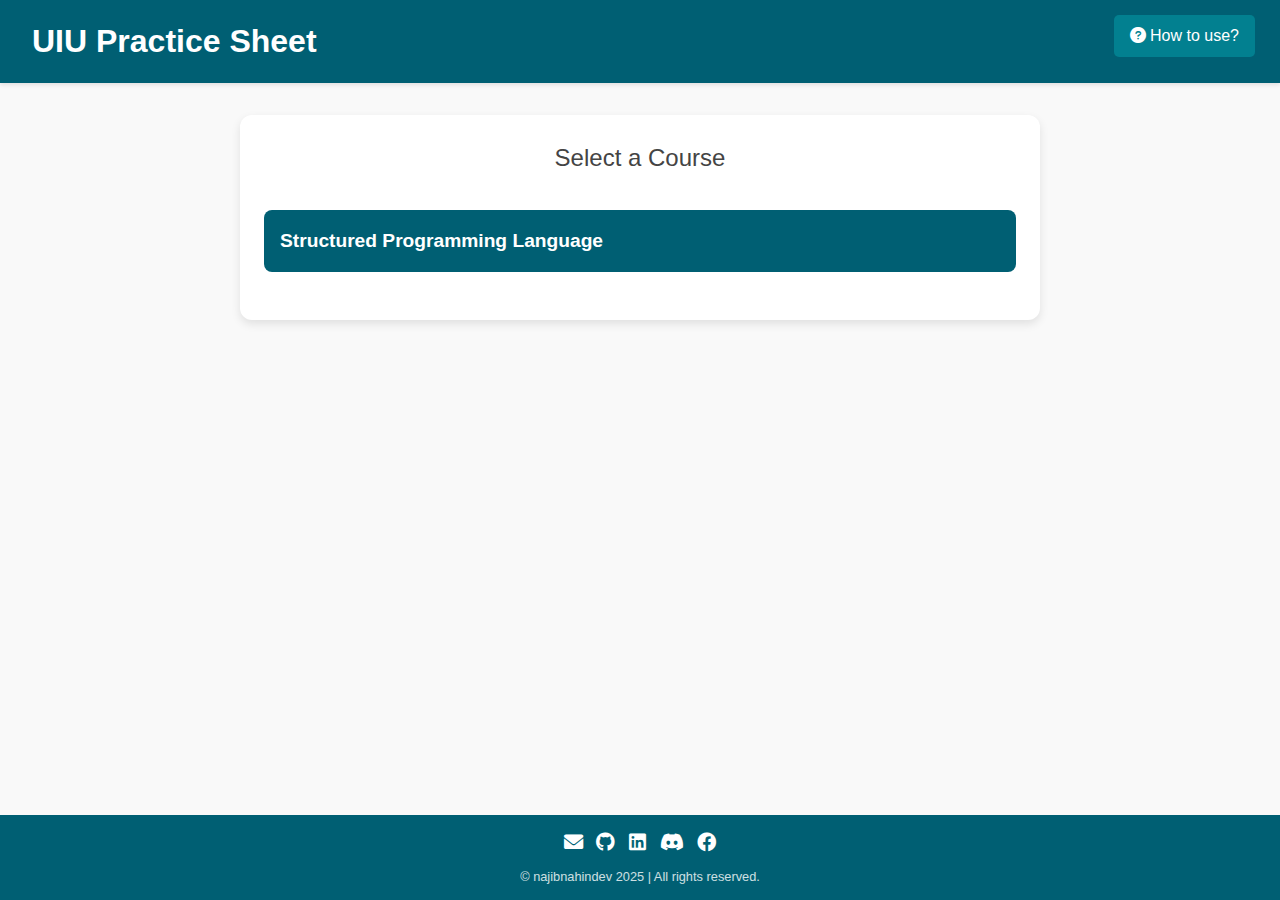
<file: index.html>
<!DOCTYPE html>
<html lang="en">

<head>
    <meta charset="UTF-8">
    <meta name="viewport" content="width=device-width, initial-scale=1.0">
    <title>UIU Practice Sheet</title>

    <link rel="icon" href="https://cdn-icons-png.flaticon.com/512/4997/4997543.png" type="image/png">
    <link rel="apple-touch-icon" href="https://cdn-icons-png.flaticon.com/512/4997/4997543.png">

    <link rel="stylesheet" href="styles.css">
    <link rel="stylesheet" href="https://cdnjs.cloudflare.com/ajax/libs/font-awesome/6.0.0-beta3/css/all.min.css">
</head>

<body>
    <header>
        <nav class="navbar">
            <a href="index.html">
                <h1>UIU Practice Sheet</h1>
            </a>
        </nav>
        <a href="help.html" id="helpButton" class="help-btn">
            <i class="fa-solid fa-question-circle"></i> How to use?
        </a>
    </header>

    <main>
        <section class="courses">
            <h2>Select a Course</h2>
            <div class="course">
                <h3 class="course-title">Structured Programming Language <span class="arrow"></span></h3>
                <ul class="topics">
                    <li>
                        <span class="topic-name">Data Types <span class="arrow"></span></span>
                        <ul class="problems">
                            <li>
                                <span>Problem 1</span>
                                <div class="problem-links">
                                    <a href="#" class="icon" title="Problem Link">
                                        <i class="fa-solid fa-link"></i>
                                    </a>
                                    <a href="#" class="icon" title="Tutorial">
                                        <i class="fa-solid fa-book-open"></i>
                                    </a>
                                    <a href="#" class="icon" title="Solution">
                                        <i class="fa-solid fa-code"></i>
                                    </a>
                                </div>
                            </li>
                            <li>
                                <span>Problem 2</span>
                                <div class="problem-links">
                                    <a href="#" class="icon" title="Problem Link">
                                        <i class="fa-solid fa-link"></i>
                                    </a>
                                    <a href="#" class="icon" title="Tutorial">
                                        <i class="fa-solid fa-book-open"></i>
                                    </a>
                                    <a href="#" class="icon" title="Solution">
                                        <i class="fa-solid fa-code"></i>
                                    </a>
                                </div>
                            </li>
                        </ul>
                    </li>

                    <li>
                        <span class="topic-name">Loops <span class="arrow"></span></span>
                        <ul class="problems">
                            <li>
                                <span>Problem 2</span>
                                <div class="problem-links">
                                    <a href="#" class="icon" title="Problem Link">
                                        <i class="fa-solid fa-link"></i>
                                    </a>
                                    <a href="#" class="icon" title="Tutorial">
                                        <i class="fa-solid fa-book-open"></i>
                                    </a>
                                    <a href="#" class="icon" title="Solution">
                                        <i class="fa-solid fa-code"></i>
                                    </a>
                                </div>
                            </li>
                        </ul>
                    </li>
                </ul>
            </div>
        </section>
    </main>

    <footer class="footer">
        <div class="socials">
            <a href="mailto:najibnahin.dev@gmail.com" target="_blank" title="Mail"><i
                    class="fa-solid fa-envelope"></i></a>
            <a href="https://github.com/najibnahindev" target="_blank" title="GitHub"><i
                    class="fa-brands fa-github"></i></a>
            <a href="https://linkedin.com/in/najib-hossain-nahin/" target="_blank" title="LinkedIn"><i
                    class="fa-brands fa-linkedin"></i></a>
            <a href="https://discord.com/invite/yourdiscord" target="_blank" title="Discord"><i
                    class="fa-brands fa-discord"></i></a>
            <a href="https://facebook.com/nahins10/" target="_blank" title="Facebook"><i
                    class="fa-brands fa-facebook"></i></a>
        </div>
        <div class="copyright">© najibnahindev 2025 | All rights reserved.</div>
    </footer>

    <script src="script.js"></script>
</body>

</html>
</file>
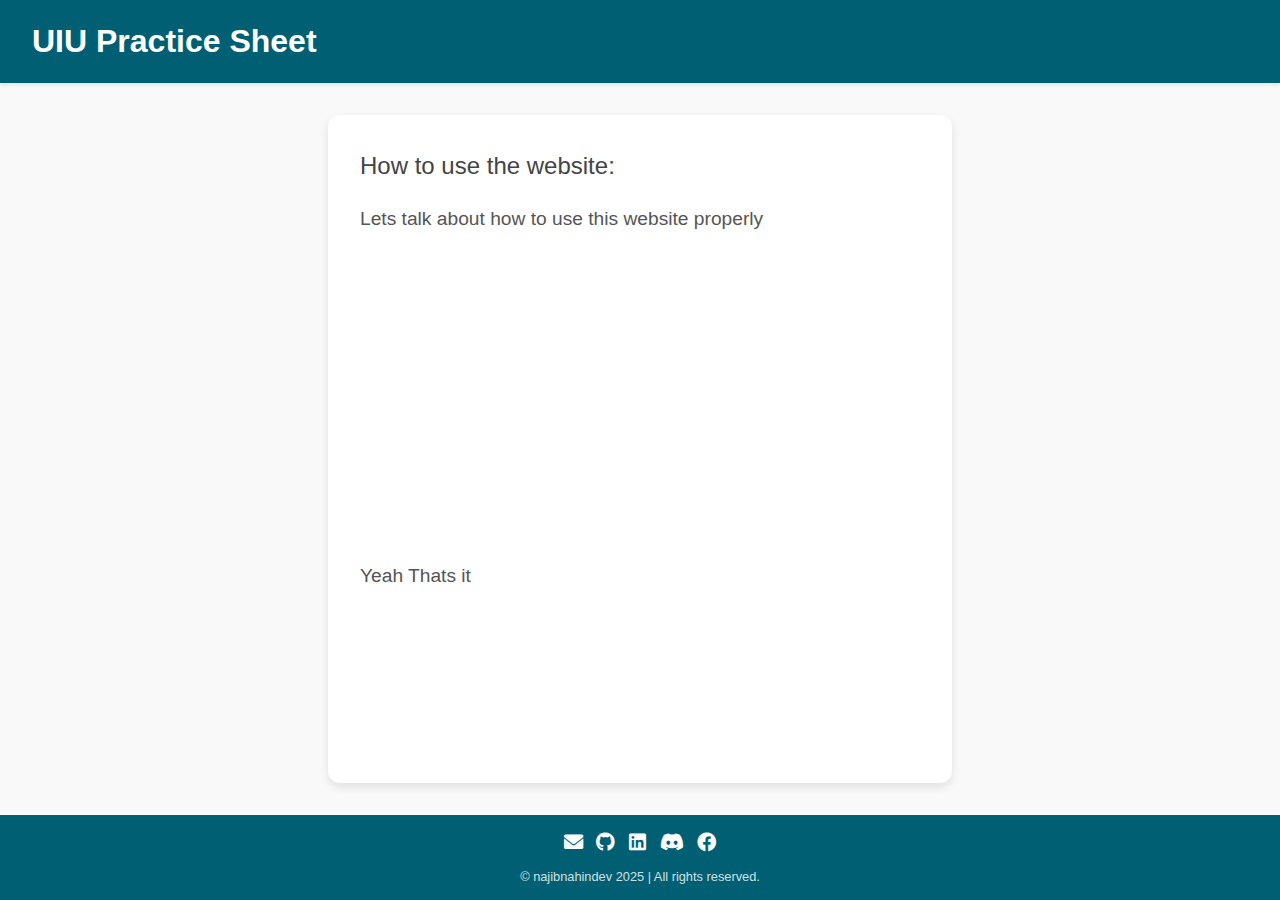
<file: help.html>
<!DOCTYPE html>
<html lang="en">

<head>
    <meta charset="UTF-8">
    <meta name="viewport" content="width=device-width, initial-scale=1.0">
    <title>UIU Practice Sheet</title>

    <link rel="icon" href="https://cdn-icons-png.flaticon.com/512/4997/4997543.png" type="image/png">
    <link rel="apple-touch-icon" href="https://cdn-icons-png.flaticon.com/512/4997/4997543.png">


    <link rel="stylesheet" href="help_styles.css">
    <link rel="stylesheet" href="https://cdnjs.cloudflare.com/ajax/libs/font-awesome/6.0.0-beta3/css/all.min.css">

</head>

<body>
    <header>
        <a href="index.html">
            <h1>UIU Practice Sheet</h1>
        </a>
    </header>

    <main>
        <h2>How to use the website:</h2>
        <p>Lets talk about how to use this website properly</p>

        <div class="video-container">
            <iframe width="560" height="315"
                src="https://www.youtube-nocookie.com/embed/WVcV3HLpFcc?si=IskH624fNTLqXoa_"
                title="YouTube video player" frameborder="0"
                allow="accelerometer; autoplay; clipboard-write; encrypted-media; gyroscope; picture-in-picture; web-share"
                referrerpolicy="strict-origin-when-cross-origin" allowfullscreen></iframe>
        </div>
        <p>Yeah Thats it</p>

    </main>

    <footer class="footer">
        <div class="socials">
            <a href="mailto:najibnahin.dev@gmail.com" target="_blank" title="Mail"><i
                    class="fa-solid fa-envelope"></i></a>
            <a href="https://github.com/najibnahindev" target="_blank" title="GitHub"><i
                    class="fa-brands fa-github"></i></a>
            <a href="https://linkedin.com/in/najib-hossain-nahin/" target="_blank" title="LinkedIn"><i
                    class="fa-brands fa-linkedin"></i></a>
            <a href="https://discord.com/invite/yourdiscord" target="_blank" title="Discord"><i
                    class="fa-brands fa-discord"></i></a>
            <a href="https://facebook.com/nahins10/" target="_blank" title="Facebook"><i
                    class="fa-brands fa-facebook"></i></a>
        </div>
        <div class="copyright">© najibnahindev 2025 | All rights reserved.</div>
    </footer>
</body>

</html>
</file>
<file: styles.css>
* {
    margin: 0;
    padding: 0;
    box-sizing: border-box;
  }
  .help-btn {
    background-color: #028090;
    color: white;
    padding: 0.5rem 1rem;
    font-size: 1rem;
    border: none;
    border-radius: 5px;
    cursor: pointer;
    transition: background-color 0.3s ease;
    position: fixed;
    right: 25px; 
    top: 15px;
  }
  
  .help-btn:hover {
    background-color: #404040;
  }

  header a {
    text-decoration: none; /* Remove the underline */
    color: inherit; /* Inherit the color from the parent (header) */
  }
  
  header a:hover {
    color: inherit; /* Maintain the color on hover */
  }
  
  
  body {
    font-family: 'Poppins', sans-serif;
    background-color: #f9f9f9;
    color: #333;
    line-height: 1.6;
    display: flex;
    flex-direction: column;
    min-height: 100vh;
  }
  
  header {
    background: #005f73;
    color: white;
    padding: 1rem 2rem;
    box-shadow: 0 2px 4px rgba(0, 0, 0, 0.1);
  }
  
  .navbar {
    display: flex;
    justify-content: space-between;
    align-items: center;
  }
  
  .logo {
    font-size: 1.8rem;
    font-weight: 600;
  }
  
  main {
    padding: 2rem;
    flex: 1;
  }
  
  .courses {
    max-width: 800px;
    margin: auto;
    background: #fff;
    padding: 1.5rem;
    border-radius: 12px;
    box-shadow: 0 4px 10px rgba(0, 0, 0, 0.1);
  }
  
  h2 {
    text-align: center;
    margin-bottom: 2rem;
    color: #444;
    font-weight: 500;
  }
  
  .course {
    margin-bottom: 1.5rem;
  }
  
  .course-title {
    background: #005f73;
    color: white;
    padding: 1rem;
    cursor: pointer;
    font-size: 1.2rem;
    border-radius: 8px;
    display: flex;
    justify-content: space-between;
    align-items: center;
    transition: background .3s ease-in-out;
  }
  
  .course-title:hover {
    background: #028090;
  }
  
  .topics {
    display: none;
    margin-top: 1rem;
    padding-left: 1rem;
    list-style: none;
    transition: all 0.4s ease;
  }
  
  .topic-name {
    background: #f0f0f0;
    color: #333;
    padding: 0.8rem 1rem;
    cursor: pointer;
    font-size: 1rem;
    font-weight: 600;
    border-radius: 8px;
    margin: 0.4rem 0;
    display: flex;
    justify-content: space-between;
    align-items: center;
    transition: background 0.3s ease, transform 0.3s ease-in-out;
  }
  
  .topic-name:hover {
    background-color: #e0f7fa;
    transform: translateX(5px);
  }
  
  .problems {
    display: none;
    list-style: none;
    padding-left: 1rem;
    margin-top: 0.5rem;
    background-color: #f9f9f9;
    border-left: 4px solid #00b4d8;
    padding: 0.8rem;
    border-radius: 6px;
    transition: all 0.4s ease-in-out;
  }
  
  .problems li {
    background: #ffffff;
    padding: 0.6rem 0.8rem;
    margin: 0.3rem 0;
    border-radius: 6px;
    display: flex;
    justify-content: space-between;
    align-items: center;
    transition: box-shadow 0.3s ease-in-out;
  }
  
  .problems li:hover {
    box-shadow: 0px 4px 8px rgba(0, 0, 0, 0.1);
  }
  
  .problems li span {
    font-weight: 500;
    color: #333;
  }
  
  .problem-links a {
    text-decoration: none;
    color: #0077b6;
    font-size: 1.5rem;
    margin-left: 0.6rem;
    transition: color 0.2s ease-in-out, transform 0.3s ease-in-out;
  }
  
  .problem-links a:hover {
    color: #023e8a;
    transform: scale(1.1);
  }
  
  .icon {
    display: inline-block;
    font-size: 1.4rem;
    margin: 0 0.4rem;
    color: #0077b6;
  }
  
  .footer {
    background: #005f73;
    color: white;
    padding: 0.8rem;
    text-align: center;
    margin-top: auto;
    font-size: 0.9rem;
  }
  .socials {
    margin-bottom: 0.5rem;
  }
  .socials a {
    color: #ffffff;
    text-decoration: none;
    margin: 0 0.3rem;
    transition: color 0.3s ease-in-out;
    font-size: 1.2rem;
  }
  .socials a:hover {
    color: #00b4d8;
  }
  .copyright {
    font-size: 0.8rem;
    opacity: 0.8;
  }
  
  .arrow {
    font-size: 1.2rem;
    transition: transform 0.2s ease;
  }
  
  .expanded .arrow {
    transform: rotate(90deg);
  }
</file>
<file: help_styles.css>
/* Reset */
* {
  margin: 0;
  padding: 0;
  box-sizing: border-box;
}

body {
  font-family: 'Poppins', sans-serif;
  background-color: #f9f9f9;
  color: #333;
  line-height: 1.6;
  display: flex;
  flex-direction: column;
  min-height: 100vh;
}

header {
  background: #005f73;
  color: white;
  padding: 1rem 2rem;
  box-shadow: 0 2px 4px rgba(0, 0, 0, 0.1);
}

header a {
  text-decoration: none;
  /* Remove the underline */
  color: inherit;
  /* Inherit the color from the parent (header) */
}

header a:hover {
  color: inherit;
  /* Maintain the color on hover */
}


h1 {
  font-size: 2rem;
  font-weight: 600;
}

main {
  padding: 2rem;
  flex: 1;
  max-width: 800px;
  margin: 2rem auto;
  background: #fff;
  box-shadow: 0 4px 10px rgba(0, 0, 0, 0.1);
  border-radius: 12px;
}

h2 {
  color: #444;
  margin-bottom: 1rem;
  font-weight: 500;
}

p {
  font-size: 1.2rem;
  line-height: 1.8;
  color: #555;
}


.footer {
  background: #005f73;
  color: white;
  padding: 0.8rem;
  text-align: center;
  margin-top: auto;
  font-size: 0.9rem;
}

.socials {
  margin-bottom: 0.5rem;
}

.socials a {
  color: #ffffff;
  text-decoration: none;
  margin: 0 0.3rem;
  transition: color 0.3s ease-in-out;
  font-size: 1.2rem;
}

.socials a:hover {
  color: #00b4d8;
}

.copyright {
  font-size: 0.8rem;
  opacity: 0.8;
}

.arrow {
  font-size: 1.2rem;
  transition: transform 0.2s ease;
}

.expanded .arrow {
  transform: rotate(90deg);
}
</file>
